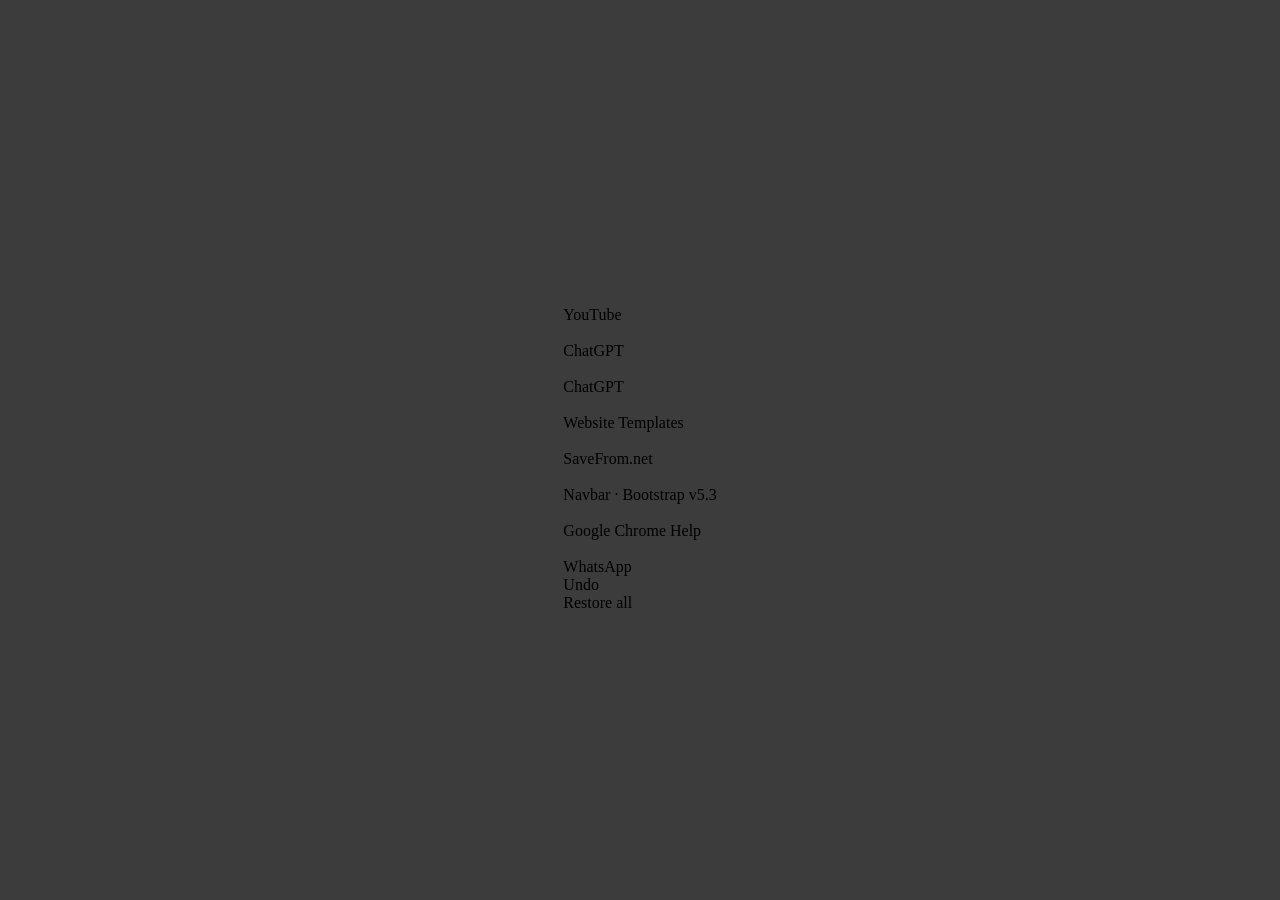
<file: New Tab.html>
<!DOCTYPE html>
<!-- saved from url=(0034)chrome://new-tab-page-third-party/ -->
<html dir="ltr" lang="en" dark="" class="focus-outline-visible" style="background-color: rgb(60, 60, 60); background-image: unset; --ntp-theme-text-color: rgba(232, 234, 237, 1.00);"><head><meta http-equiv="Content-Type" content="text/html; charset=UTF-8">
    
    <title>New Tab</title>
    <style>
      html {
        --ntp-focus-shadow-color: rgba(var(--google-blue-600-rgb), .4);
        --ntp-theme-text-color: var(--google-grey-800);
        background-attachment: fixed;
        background-color: rgba(60,60,60,1);
        background-position: -64px;
        background-repeat: no-repeat;
        height: 100%;
        overflow: auto;
      }

      @media (prefers-color-scheme: dark) {
        html {
          --ntp-focus-shadow-color: rgba(var(--google-blue-300-rgb), .5);
          --ntp-theme-text-color: white;
        }
      }

      html[has-custom-background] {
        background-image: image-set(
            url(chrome://theme/IDR_THEME_NTP_BACKGROUND?) 1x,
            url(chrome://theme/IDR_THEME_NTP_BACKGROUND@2x?) 2x);
      }

      body {
        align-items: center;
        display: flex;
        height: 100vh;
        justify-content: center;
        margin: 0;
      }

      cr-most-visited {
        --most-visited-focus-shadow: 0 0 0 2px var(--ntp-focus-shadow-color);
        --most-visited-text-color: var(--ntp-theme-text-color);
        --most-visited-text-shadow: none;
      }

      html[has-custom-background] cr-most-visited {
        --most-visited-text-shadow: 0 0 16px rgba(0, 0, 0, .3);
      }
    </style>
  </head>
  <body>
    <script type="module" src="chrome://new-tab-page-third-party/strings.m.js"></script>
    <cr-most-visited visible_="" use-white-tile-icon_="" is-dark_=""><template shadowrootmode="open"><!----><!--_html_template_start_-->
<div id="container" style="--tile-background-color: rgba(68, 71, 70, 1.00); --column-count: 4; --row-count: 2;">
  <!--?lit$551737844$--><!---->
    <div class="tile" draggable="true" title="YouTube" data-index="0">
      <a draggable="false" href="http://www.youtube.com/" aria-label="YouTube">
      </a>
      <cr-icon-button id="actionMenuButton" class="icon-more-vert" tabindex="0" title="" hidden="" data-index="0" role="button" aria-disabled="false"><template shadowrootmode="open"><!---->
<div id="icon">
  <div id="maskedImage"></div>
</div></template></cr-icon-button>
      <cr-icon-button id="removeButton" class="icon-clear" tabindex="0" title="Remove" data-index="0" role="button" aria-disabled="false"><template shadowrootmode="open"><!---->
<div id="icon">
  <div id="maskedImage"></div>
</div></template></cr-icon-button>
      <div class="tile-icon">
        <img draggable="false" alt="" src="chrome://favicon2/?size=24&amp;scaleFactor=1x&amp;showFallbackMonogram=&amp;pageUrl=http%3A%2F%2Fwww.youtube.com%2F">
        <div class="query-tile-icon" draggable="false" hidden=""></div>
      </div>
      <div class="tile-title title-ltr">
        <span><!--?lit$551737844$-->YouTube</span>
      </div>
    </div>
  <!----><!---->
    <div class="tile" draggable="true" title="ChatGPT" data-index="1">
      <a draggable="false" href="https://chatgpt.com/" aria-label="ChatGPT">
      </a>
      <cr-icon-button id="actionMenuButton" class="icon-more-vert" tabindex="0" title="" hidden="" data-index="1" role="button" aria-disabled="false"><template shadowrootmode="open"><!---->
<div id="icon">
  <div id="maskedImage"></div>
</div></template></cr-icon-button>
      <cr-icon-button id="removeButton" class="icon-clear" tabindex="0" title="Remove" data-index="1" role="button" aria-disabled="false"><template shadowrootmode="open"><!---->
<div id="icon">
  <div id="maskedImage"></div>
</div></template></cr-icon-button>
      <div class="tile-icon">
        <img draggable="false" alt="" src="chrome://favicon2/?size=24&amp;scaleFactor=1x&amp;showFallbackMonogram=&amp;pageUrl=https%3A%2F%2Fchatgpt.com%2F">
        <div class="query-tile-icon" draggable="false" hidden=""></div>
      </div>
      <div class="tile-title title-ltr">
        <span><!--?lit$551737844$-->ChatGPT</span>
      </div>
    </div>
  <!----><!---->
    <div class="tile" draggable="true" title="ChatGPT" data-index="2">
      <a draggable="false" href="https://chatgpt.com/auth/login" aria-label="ChatGPT">
      </a>
      <cr-icon-button id="actionMenuButton" class="icon-more-vert" tabindex="0" title="" hidden="" data-index="2" role="button" aria-disabled="false"><template shadowrootmode="open"><!---->
<div id="icon">
  <div id="maskedImage"></div>
</div></template></cr-icon-button>
      <cr-icon-button id="removeButton" class="icon-clear" tabindex="0" title="Remove" data-index="2" role="button" aria-disabled="false"><template shadowrootmode="open"><!---->
<div id="icon">
  <div id="maskedImage"></div>
</div></template></cr-icon-button>
      <div class="tile-icon">
        <img draggable="false" alt="" src="chrome://favicon2/?size=24&amp;scaleFactor=1x&amp;showFallbackMonogram=&amp;pageUrl=https%3A%2F%2Fchatgpt.com%2Fauth%2Flogin">
        <div class="query-tile-icon" draggable="false" hidden=""></div>
      </div>
      <div class="tile-title title-ltr">
        <span><!--?lit$551737844$-->ChatGPT</span>
      </div>
    </div>
  <!----><!---->
    <div class="tile" draggable="true" title="Website Templates" data-index="3">
      <a draggable="false" href="https://themeforest.net/category/all" aria-label="Website Templates">
      </a>
      <cr-icon-button id="actionMenuButton" class="icon-more-vert" tabindex="0" title="" hidden="" data-index="3" role="button" aria-disabled="false"><template shadowrootmode="open"><!---->
<div id="icon">
  <div id="maskedImage"></div>
</div></template></cr-icon-button>
      <cr-icon-button id="removeButton" class="icon-clear" tabindex="0" title="Remove" data-index="3" role="button" aria-disabled="false"><template shadowrootmode="open"><!---->
<div id="icon">
  <div id="maskedImage"></div>
</div></template></cr-icon-button>
      <div class="tile-icon">
        <img draggable="false" alt="" src="chrome://favicon2/?size=24&amp;scaleFactor=1x&amp;showFallbackMonogram=&amp;pageUrl=https%3A%2F%2Fthemeforest.net%2Fcategory%2Fall">
        <div class="query-tile-icon" draggable="false" hidden=""></div>
      </div>
      <div class="tile-title title-ltr">
        <span><!--?lit$551737844$-->Website Templates</span>
      </div>
    </div>
  <!----><!---->
    <div class="tile" draggable="true" title="SaveFrom.net" data-index="4">
      <a draggable="false" href="http://ssyoutube.com/watch?v=TCu5uUi8OqM" aria-label="SaveFrom.net">
      </a>
      <cr-icon-button id="actionMenuButton" class="icon-more-vert" tabindex="0" title="" hidden="" data-index="4" role="button" aria-disabled="false"><template shadowrootmode="open"><!---->
<div id="icon">
  <div id="maskedImage"></div>
</div></template></cr-icon-button>
      <cr-icon-button id="removeButton" class="icon-clear" tabindex="0" title="Remove" data-index="4" role="button" aria-disabled="false"><template shadowrootmode="open"><!---->
<div id="icon">
  <div id="maskedImage"></div>
</div></template></cr-icon-button>
      <div class="tile-icon">
        <img draggable="false" alt="" src="chrome://favicon2/?size=24&amp;scaleFactor=1x&amp;showFallbackMonogram=&amp;pageUrl=http%3A%2F%2Fssyoutube.com%2Fwatch%3Fv%3DTCu5uUi8OqM">
        <div class="query-tile-icon" draggable="false" hidden=""></div>
      </div>
      <div class="tile-title title-ltr">
        <span><!--?lit$551737844$-->SaveFrom.net</span>
      </div>
    </div>
  <!----><!---->
    <div class="tile" draggable="true" title="Navbar · Bootstrap v5.3" data-index="5">
      <a draggable="false" href="https://getbootstrap.com/docs/5.3/components/navbar/" aria-label="Navbar · Bootstrap v5.3">
      </a>
      <cr-icon-button id="actionMenuButton" class="icon-more-vert" tabindex="0" title="" hidden="" data-index="5" role="button" aria-disabled="false"><template shadowrootmode="open"><!---->
<div id="icon">
  <div id="maskedImage"></div>
</div></template></cr-icon-button>
      <cr-icon-button id="removeButton" class="icon-clear" tabindex="0" title="Remove" data-index="5" role="button" aria-disabled="false"><template shadowrootmode="open"><!---->
<div id="icon">
  <div id="maskedImage"></div>
</div></template></cr-icon-button>
      <div class="tile-icon">
        <img draggable="false" alt="" src="chrome://favicon2/?size=24&amp;scaleFactor=1x&amp;showFallbackMonogram=&amp;pageUrl=https%3A%2F%2Fgetbootstrap.com%2Fdocs%2F5.3%2Fcomponents%2Fnavbar%2F">
        <div class="query-tile-icon" draggable="false" hidden=""></div>
      </div>
      <div class="tile-title title-ltr">
        <span><!--?lit$551737844$-->Navbar · Bootstrap v5.3</span>
      </div>
    </div>
  <!----><!---->
    <div class="tile" draggable="true" title="Google Chrome Help" data-index="6">
      <a draggable="false" href="https://support.google.com/chrome?p=help&amp;ctx=keyboard" aria-label="Google Chrome Help">
      </a>
      <cr-icon-button id="actionMenuButton" class="icon-more-vert" tabindex="0" title="" hidden="" data-index="6" role="button" aria-disabled="false"><template shadowrootmode="open"><!---->
<div id="icon">
  <div id="maskedImage"></div>
</div></template></cr-icon-button>
      <cr-icon-button id="removeButton" class="icon-clear" tabindex="0" title="Remove" data-index="6" role="button" aria-disabled="false"><template shadowrootmode="open"><!---->
<div id="icon">
  <div id="maskedImage"></div>
</div></template></cr-icon-button>
      <div class="tile-icon">
        <img draggable="false" alt="" src="chrome://favicon2/?size=24&amp;scaleFactor=1x&amp;showFallbackMonogram=&amp;pageUrl=https%3A%2F%2Fsupport.google.com%2Fchrome%3Fp%3Dhelp%26ctx%3Dkeyboard">
        <div class="query-tile-icon" draggable="false" hidden=""></div>
      </div>
      <div class="tile-title title-ltr">
        <span><!--?lit$551737844$-->Google Chrome Help</span>
      </div>
    </div>
  <!----><!---->
    <div class="tile" draggable="true" title="WhatsApp" data-index="7">
      <a draggable="false" href="https://web.whatsapp.com/" aria-label="WhatsApp">
      </a>
      <cr-icon-button id="actionMenuButton" class="icon-more-vert" tabindex="0" title="" hidden="" data-index="7" role="button" aria-disabled="false"><template shadowrootmode="open"><!---->
<div id="icon">
  <div id="maskedImage"></div>
</div></template></cr-icon-button>
      <cr-icon-button id="removeButton" class="icon-clear" tabindex="0" title="Remove" data-index="7" role="button" aria-disabled="false"><template shadowrootmode="open"><!---->
<div id="icon">
  <div id="maskedImage"></div>
</div></template></cr-icon-button>
      <div class="tile-icon">
        <img draggable="false" alt="" src="chrome://favicon2/?size=24&amp;scaleFactor=1x&amp;showFallbackMonogram=&amp;pageUrl=https%3A%2F%2Fweb.whatsapp.com%2F">
        <div class="query-tile-icon" draggable="false" hidden=""></div>
      </div>
      <div class="tile-title title-ltr">
        <span><!--?lit$551737844$-->WhatsApp</span>
      </div>
    </div>
  <!---->
  <cr-button id="addShortcut" tabindex="0" noink="" hidden="" aria-label="" title="" role="button" aria-disabled="false"><template shadowrootmode="open"><!---->
<div id="background"></div>
<slot id="prefixIcon" name="prefix-icon">
</slot>
<span id="content"><slot></slot></span>
<slot id="suffixIcon" name="suffix-icon">
</slot>
<div id="hoverBackground" part="hoverBackground"></div></template>
    <div id="addShortcutIconContainer" class="tile-icon">
      <div id="addShortcutIcon" draggable="false"></div>
    </div>
    <div class="tile-title">
      <span><!--?lit$551737844$--></span>
    </div>
  </cr-button>
  <cr-dialog id="dialog"><template shadowrootmode="open"><!---->
<dialog id="dialog" part="dialog" aria-labelledby="title">
<!-- This wrapper is necessary, such that the "pulse" animation is not
    erroneously played when the user clicks on the outer-most scrollbar. -->
  <div id="content-wrapper" part="wrapper">
    <div class="top-container">
      <h2 id="title" class="title-container" tabindex="-1">
        <slot name="title"></slot>
      </h2>
      <!--?lit$551737844$-->
    </div>
    <slot name="header"></slot>
    <div class="body-container cr-scrollable" id="container" part="body-container">
      <div class="cr-scrollable-top"></div>
      <slot name="body"></slot>
      <div class="cr-scrollable-bottom"></div>
    </div>
    <slot name="button-container"></slot>
    <slot name="footer"></slot>
  </div>
</dialog></template>
    <div slot="title"><!--?lit$551737844$--></div>
    <div slot="body" id="dialogContent">
      <cr-input id="dialogInputName" spellcheck="false" autofocus="" label=""><template shadowrootmode="open"><!---->
<div id="label" class="cr-form-field-label" aria-hidden="true" hidden="">
  <!--?lit$551737844$-->
</div>
<div id="row-container" part="row-container">
  <div id="input-container">
    <div id="inner-input-container">
      <div id="hover-layer"></div>
      <div id="inner-input-content">
        <slot name="inline-prefix"></slot>
        <input id="input" part="input" autocomplete="off" autofocus="" tabindex="0" type="text" maxlength="" minlength="" inputmode="" aria-label="" aria-invalid="false">
        <slot name="inline-suffix"></slot>
      </div>
    </div>
    <div id="underline-base"></div>
    <div id="underline"></div>
  </div>
  <slot name="suffix"></slot>
</div>
<div id="error" aria-live="assertive"><!--?lit$551737844$--></div></template></cr-input>
      <cr-input id="dialogInputUrl" spellcheck="false" type="url" label=""><template shadowrootmode="open"><!---->
<div id="label" class="cr-form-field-label" aria-hidden="true" hidden="">
  <!--?lit$551737844$-->
</div>
<div id="row-container" part="row-container">
  <div id="input-container">
    <div id="inner-input-container">
      <div id="hover-layer"></div>
      <div id="inner-input-content">
        <slot name="inline-prefix"></slot>
        <input id="input" part="input" autocomplete="off" tabindex="0" type="url" maxlength="" minlength="" inputmode="" aria-label="" aria-invalid="false">
        <slot name="inline-suffix"></slot>
      </div>
    </div>
    <div id="underline-base"></div>
    <div id="underline"></div>
  </div>
  <slot name="suffix"></slot>
</div>
<div id="error" aria-live="assertive"><!--?lit$551737844$--></div></template>
      </cr-input>
    </div>
    <div slot="button-container">
      <cr-button class="cancel-button" role="button" tabindex="0" aria-disabled="false"><template shadowrootmode="open"><!---->
<div id="background"></div>
<slot id="prefixIcon" name="prefix-icon">
</slot>
<span id="content"><slot></slot></span>
<slot id="suffixIcon" name="suffix-icon">
</slot>
<div id="hoverBackground" part="hoverBackground"></div></template>
        <!--?lit$551737844$-->
      </cr-button>
      <cr-button class="action-button" disabled="" role="button" tabindex="-1" aria-disabled="true"><template shadowrootmode="open"><!---->
<div id="background"></div>
<slot id="prefixIcon" name="prefix-icon">
</slot>
<span id="content"><slot></slot></span>
<slot id="suffixIcon" name="suffix-icon">
</slot>
<div id="hoverBackground" part="hoverBackground"></div></template>
        <!--?lit$551737844$-->
      </cr-button>
    </div>
  </cr-dialog>
  <cr-action-menu id="actionMenu"><template shadowrootmode="open"><!---->
<dialog id="dialog" part="dialog" role="application">
  <div id="wrapper" class="item-wrapper" role="menu" tabindex="-1">
    <slot id="contentNode"></slot>
  </div>
</dialog></template>
    <button id="actionMenuEdit" class="dropdown-item" role="menuitem">
      <!--?lit$551737844$-->
    </button>
    <button id="actionMenuRemove" class="dropdown-item" role="menuitem">
      <!--?lit$551737844$-->Remove
    </button>
  </cr-action-menu>
</div>
<cr-toast-manager id="toastManager" duration="10000"><template shadowrootmode="open"><!---->
<cr-toast id="toast"><template shadowrootmode="open"><!----><slot></slot></template>
  <div id="content" class="elided-text"></div>
  <slot id="slotted"></slot>
</cr-toast></template>
  <cr-button id="undo" aria-label="Press Ctrl+Z to undo" role="button" tabindex="0" aria-disabled="false"><template shadowrootmode="open"><!---->
<div id="background"></div>
<slot id="prefixIcon" name="prefix-icon">
</slot>
<span id="content"><slot></slot></span>
<slot id="suffixIcon" name="suffix-icon">
</slot>
<div id="hoverBackground" part="hoverBackground"></div></template>
    <!--?lit$551737844$-->Undo
  </cr-button>
  <cr-button id="restore" aria-label="Restore all" role="button" tabindex="0" aria-disabled="false"><template shadowrootmode="open"><!---->
<div id="background"></div>
<slot id="prefixIcon" name="prefix-icon">
</slot>
<span id="content"><slot></slot></span>
<slot id="suffixIcon" name="suffix-icon">
</slot>
<div id="hoverBackground" part="hoverBackground"></div></template>
    <!--?lit$551737844$-->Restore all
  </cr-button>
</cr-toast-manager>
<!--_html_template_end_--></template></cr-most-visited>
    <script type="module" src="chrome://new-tab-page-third-party/new_tab_page_third_party.js"></script>
    <link rel="stylesheet" href="chrome://resources/css/text_defaults_md.css">
  

</body></html>
</file>
